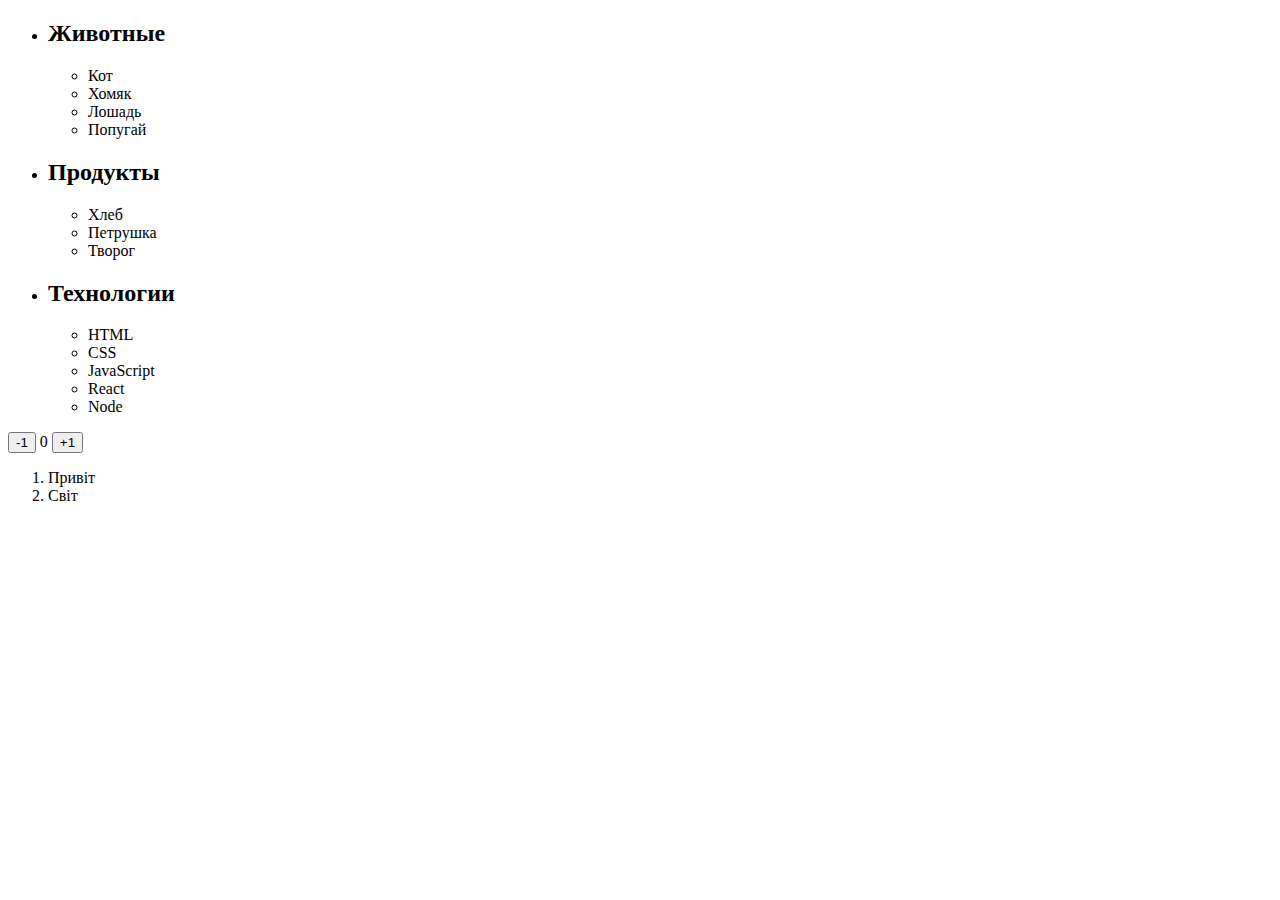
<file: DOM/index.html>
<!DOCTYPE html>
<html lang="en">
  <head>
    <meta charset="UTF-8" />
    <meta http-equiv="X-UA-Compatible" content="IE=edge" />
    <meta name="viewport" content="width=device-width, initial-scale=1.0" />
    <title>hw 7</title>
  </head>
  <body>
    <ul id="categories">
      <li class="item">
        <h2>Животные</h2>

        <ul>
          <li>Кот</li>
          <li>Хомяк</li>
          <li>Лошадь</li>
          <li>Попугай</li>
        </ul>
      </li>
      <li class="item">
        <h2>Продукты</h2>

        <ul>
          <li>Хлеб</li>
          <li>Петрушка</li>
          <li>Творог</li>
        </ul>
      </li>
      <li class="item">
        <h2>Технологии</h2>

        <ul>
          <li>HTML</li>
          <li>CSS</li>
          <li>JavaScript</li>
          <li>React</li>
          <li>Node</li>
        </ul>
      </li>
    </ul>

    <ul id="ingredients"></ul>

    <ul id="gallery"></ul>

    <div id="counter">
      <button type="button" data-action="decrement">-1</button>
      <span id="value">0</span>
      <button type="button" data-action="increment">+1</button>
    </div>

    <ol id="elem">
      <li>Привіт</li>
      <li>Світ</li>
    </ol>

    <!-- <script src="./task-1.js" type="module"></script> -->
    <!-- <script src="./task-2.js" type="module"></script> -->
    <!-- <script src="./task-3.js" type="module"></script> -->
    <script src="./task-4.js" type="module"></script>
    <!-- <script src="./task-8.js" type="module"></script> -->
    <!-- <script src="./task-9.js" type="module"></script> -->
  </body>
</html>
</file>
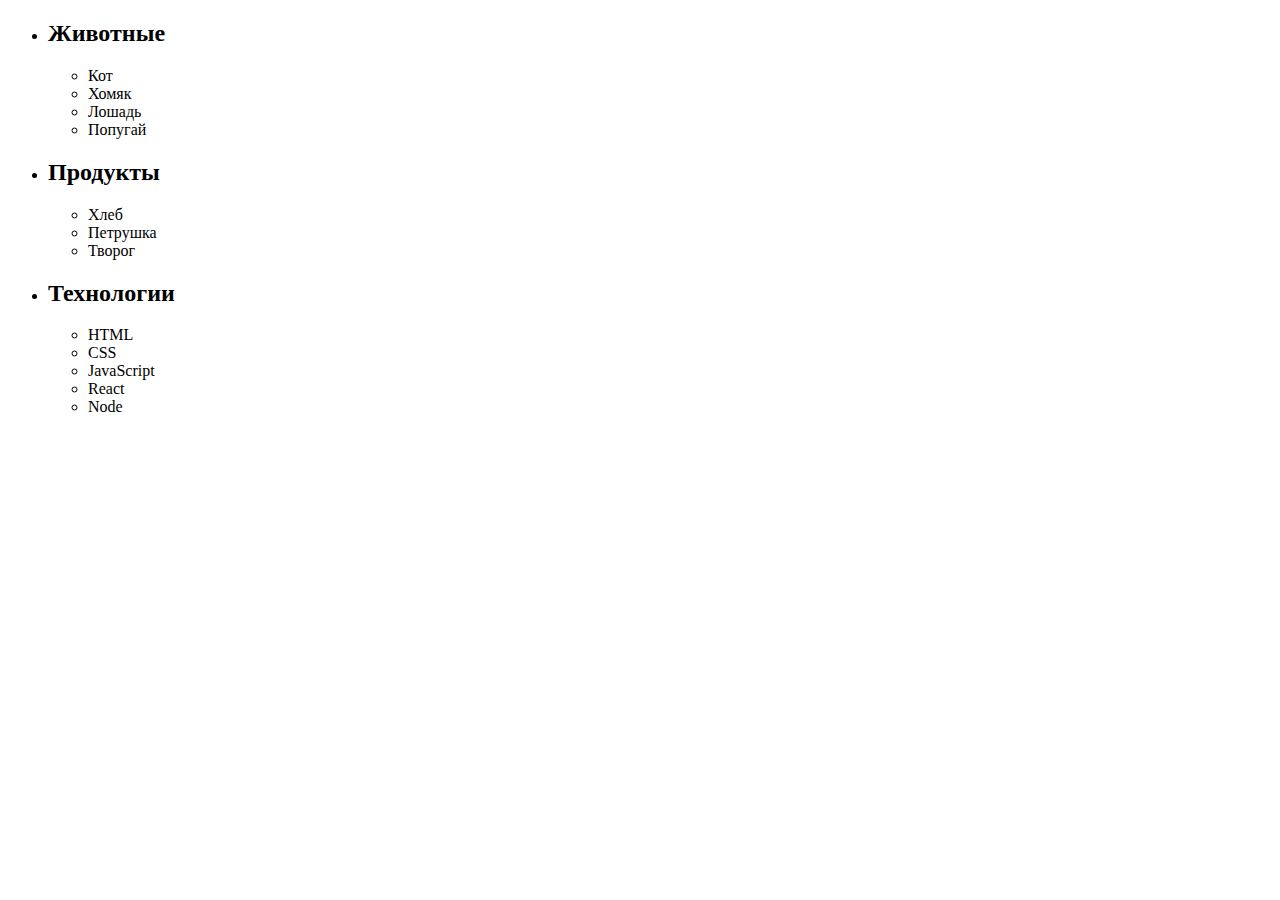
<file: hw-7/index.html>
<!DOCTYPE html>
<html lang="en">
  <head>
    <meta charset="UTF-8" />
    <meta http-equiv="X-UA-Compatible" content="IE=edge" />
    <meta name="viewport" content="width=device-width, initial-scale=1.0" />
    <title>hw 7</title>
  </head>
  <body>
    <ul id="categories">
      <li class="item">
        <h2>Животные</h2>

        <ul>
          <li>Кот</li>
          <li>Хомяк</li>
          <li>Лошадь</li>
          <li>Попугай</li>
        </ul>
      </li>
      <li class="item">
        <h2>Продукты</h2>

        <ul>
          <li>Хлеб</li>
          <li>Петрушка</li>
          <li>Творог</li>
        </ul>
      </li>
      <li class="item">
        <h2>Технологии</h2>

        <ul>
          <li>HTML</li>
          <li>CSS</li>
          <li>JavaScript</li>
          <li>React</li>
          <li>Node</li>
        </ul>
      </li>
    </ul>

    <ul id="ingredients"></ul>

    <ol id="elem">
      <li>Привіт</li>
      <li>Світ</li>
    </ol>

    <!-- <script src="./task-1.js" type="module"></script> -->
    <!-- <script src="./task-2.js" type="module"></script> -->
    <script src="./task-8.js" type="module"></script>
  </body>
</html>
</file>
